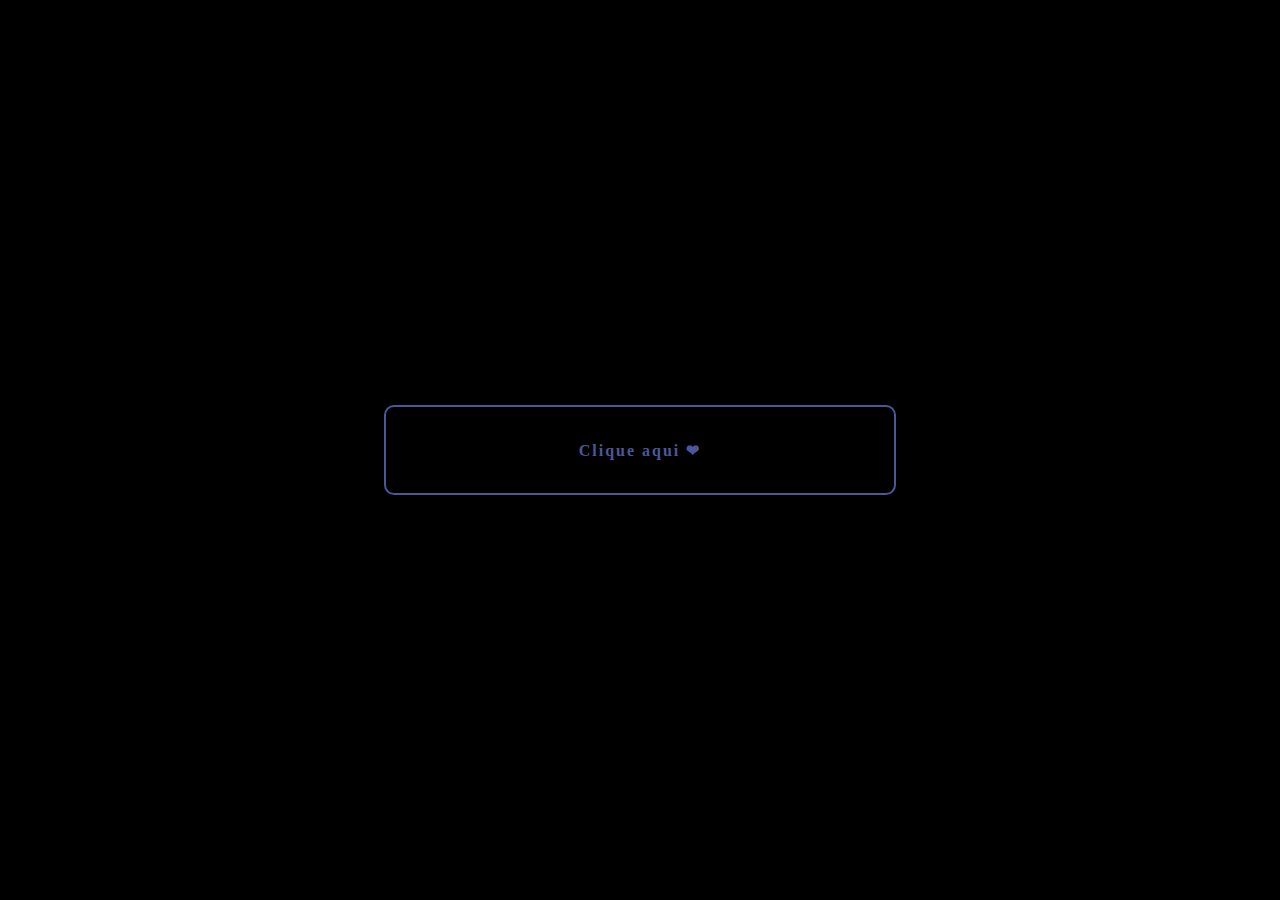
<file: index.html>
<!DOCTYPE html>
<html lang="en">

<head>
    <meta charset="UTF-8">
    <meta name="viewport" content="width=device-width, initial-scale=1.0">
    <title>Para o meu amor &#10084;</title>
    <link href="https://fonts.googleapis.com/css2?family=Dancing+Script&display=swap" rel="stylesheet">

    <style>
        /* 🎨 Variáveis globais */
        :root {
            --black: #010001;
            --main-color-blue: #4A5899;
            --secondary-color-puce: #DB7F8E;
            --secondary-color-rose: #FFDBDA;
            --text-color: #333;
            --font-especial: 'Dancing Script', cursive;
            --font-normal: Roboto, cursive;
        }

        * {
            margin: 0;
            padding: 0;
            box-sizing: border-box;
            font-family: var(--font-especial);
            letter-spacing: 2px;
        }

        .content {
            background-color: var(--black);
            display: flex;
            justify-content: center;
            align-items: center;
            height: 100vh;
            width: 100vw;
        }

        .firstButton {
            border: 2px solid var(--main-color-blue);
            background-color: var(--black);
            color: var(--main-color-blue);
            display: flex;
            justify-content: center;
            align-items: center;
            width: 40%;
            height: 10%;
            border-radius: 10px;
            font-size: medium;
            font-weight: bold;
            cursor: pointer;
            font-family: var(--font-normal);
        }

        .firstButton:hover {
            border-color: var(--secondary-color-puce);
            color: var(--secondary-color-puce);
        }

        .firstdialog[open] {
            width: 85%;
            height: 40%;
            background-color: var(--secondary-color-rose);
            color: var(--secondary-color-puce);
            position: fixed;
            top: 50%;
            left: 50%;
            transform: translate(-50%, -50%);
            display: flex;
            flex-direction: column;
            justify-content: space-evenly;
            align-items: center;
            border-radius: 10px;
        }

        h2 {
            color: var(--black);
        }

        .botoes {
            width: 100%;
            height: 18%;
            display: flex;
            justify-content: space-around;
            align-items: center;
        }

        .sim {
            border: 2px solid #4CAF50;
            background-color: var(--secondary-color-rose);
            color: #4CAF50;
            display: flex;
            justify-content: center;
            align-items: center;
            width: 40%;
            height: 100%;
            border-radius: 10px;
            font-size: medium;
            font-weight: bold;
            cursor: pointer;
        }

        .nao {
            border: 2px solid #F44336;
            background-color: var(--secondary-color-rose);
            color: #F44336;
            display: flex;
            justify-content: center;
            align-items: center;
            width: 40%;
            height: 100%;
            border-radius: 10px;
            font-size: medium;
            font-weight: bold;
            cursor: pointer;
        }
    </style>

</head>

<body>
    <div class="content">

        <button class="firstButton" id="firstButton">Clique aqui &#10084;</button>

    </div>
    <Dialog class="firstdialog">
        <h2>Tem certeza amor ??</h2>

        <div class="botoes">
            <button class="sim" onclick="window.location.href = 'pages/surprise.html'">Simmm !!! &#10084;</button>
            <button class="nao" onclick="window.location.href = 'pages/surprise.html'">Sim em vermelho &#10084;</button>
        </div>
    </Dialog>

</body>

</html>
<script src="js/all.js" defer></script>
</file>
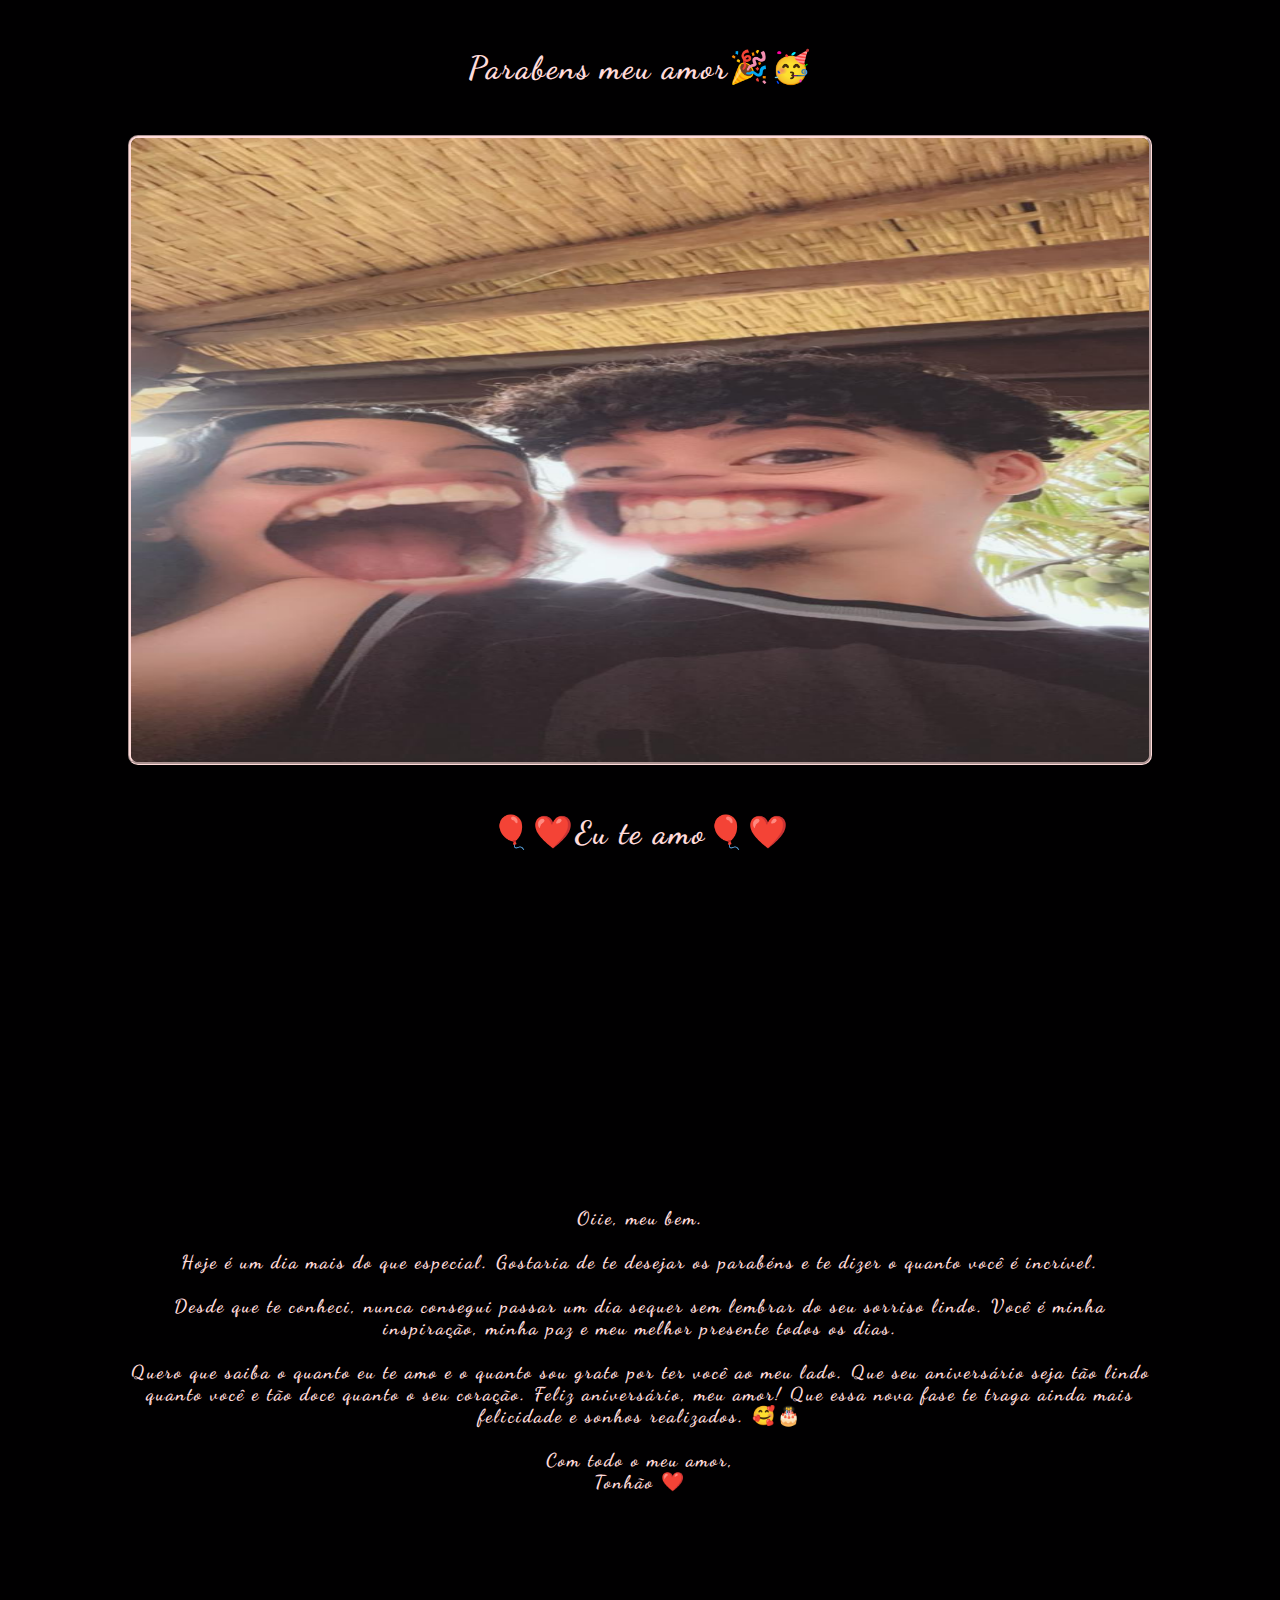
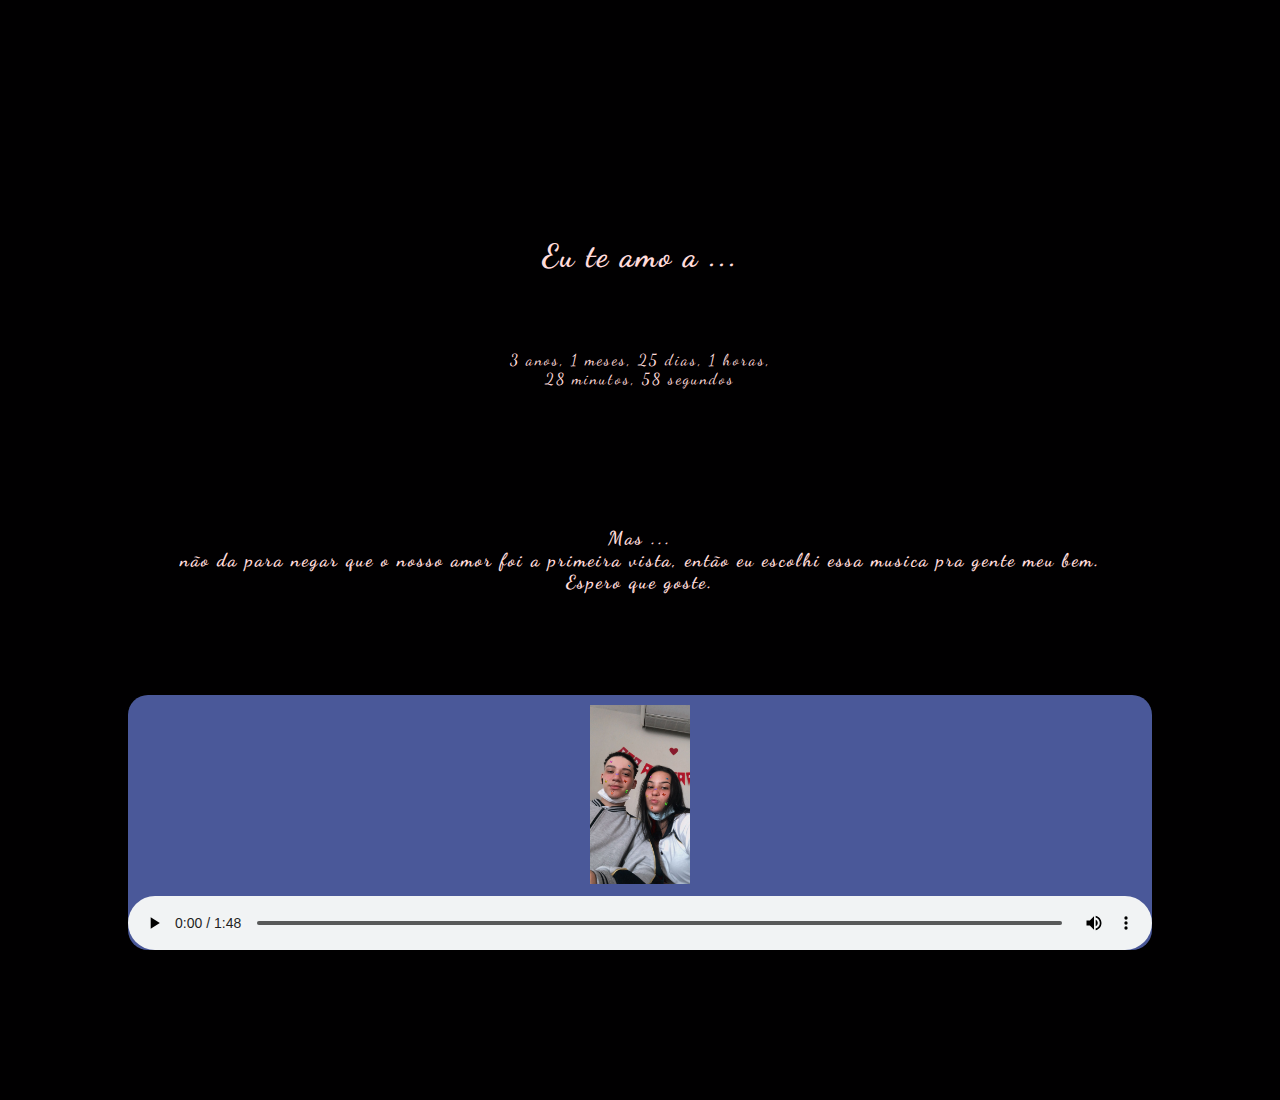
<file: surprise.html>
<!DOCTYPE html>
<html lang="en">

<head>
    <meta charset="UTF-8">
    <meta name="viewport" content="width=device-width, initial-scale=1.0">
    <title>Parabens vida &#10084;</title>
    <link href="https://fonts.googleapis.com/css2?family=Dancing+Script&display=swap" rel="stylesheet">

    <style>
        :root {
            --black: #010001;
            --main-color-blue: #4A5899;
            --secondary-color-puce: #DB7F8E;
            --secondary-color-rose: #FFDBDA;
            --text-color: #333;
            --font-especial: 'Dancing Script', cursive;
            --font-normal: Roboto, cursive;
        }

        * {
            margin: 0;
            padding: 0;
            box-sizing: border-box;
            font-family: var(--font-especial);
            letter-spacing: 2px;
        }

        .content {
            background-color: var(--black);
            width: 100vw;
            height: 300vh;
        }

        .container {
            width: 100%;
            height: 100vh;
            display: flex;
            flex-direction: column;
            justify-content: space-evenly;
            align-items: center;
            color: var(--secondary-color-rose);
        }

        .foto {
            width: 80%;
            height: 70vh;
            overflow: hidden;
            display: flex;
            justify-content: center;
            align-items: center;
            position: relative;
            border: 3px groove var(--secondary-color-rose);
            border-radius: 10px;
        }

        .foto img {
            width: 100%;
            height: 100%;
            object-fit: fill;
            position: absolute;
            top: 0;
            left: 0;
            opacity: 0;
            transition: opacity 1s ease-in-out;
        }

        .foto img.active {
            opacity: 1;
        }

        .text {
            width: 80%;
            height: 90vh;
            display: flex;
            justify-content: space-around;
            align-items: center;
            overflow: hidden;
            text-align: center;
        }

        .box {
            display: flex;
            flex-direction: column;
            align-items: center;
            justify-content: space-around;
            width: 90%;
            height: 30%;
        }

        .box2 {
            display: flex;
            flex-direction: column;
            align-items: center;
            width: 100%;
            height: 45%;
        }

        .song {
            width: 80%;
            height: 70%;
            display: flex;
            flex-direction: column;
        }

        .picture {
            height: 70%;
            background-color: var(--main-color-blue);
            display: flex;
            justify-content: center;
            align-items: center;
            border-radius: 20px 20px 0px 0px;
        }

        .picture img {
            height: 90%;
        }

        .audioClass {
            width: 100%;
            height: 20%;
            background-color: var(--main-color-blue);
            border-radius: 0px 0px 20px 20px;
        }

        .timer {
            text-align: center;
        }
    </style>
</head>

<body>

    <div class="content">
        <div class="container">
            <h1>Parabens meu amor🎉🥳</h1>
            <div class="foto">
                <img src="images/1.jpeg" class="active">
                <img src="images/2.jpeg">
                <img src="images/3.jpeg">
                <img src="images/4.jpeg">
                <img src="images/5.jpeg">
            </div>
            <h1>🎈❤️Eu te amo🎈❤️</h1>
        </div>
        <div class="container">
            <div class="text">

                <h3>
                    Oiie, meu bem.
                    <br>
                    <br>
                    Hoje é um dia mais do que especial. Gostaria de te desejar os parabéns e te dizer o quanto você é
                    incrível.
                    <br>
                    <br>
                    Desde que te conheci, nunca consegui passar um dia sequer sem lembrar do seu sorriso lindo. Você é
                    minha inspiração, minha paz e meu melhor presente todos os dias.
                    <br>
                    <br>
                    Quero que saiba o quanto eu te amo e o quanto sou grato por ter você ao meu lado. Que seu
                    aniversário seja tão lindo quanto você e tão doce quanto o seu coração. Feliz aniversário, meu amor!
                    Que essa nova fase te traga ainda mais felicidade e sonhos realizados. 🥰🎂
                    <br>
                    <br>
                    Com todo o meu amor,
                    <br>
                    Tonhão ❤️
                </h3>
            </div>
        </div>
        <div class="container">
            <div class="box">
                <h1>Eu te amo a ...</h1>
                <div class="timer" id="timer">Carregando...</div>
            </div>

            <div class="box">
                <h3 class="text">
                    Mas ...
                    <br>
                    não da para negar que o nosso amor foi a primeira vista, então eu escolhi essa musica pra gente
                    meu bem.
                    <br>
                    Espero que goste.
                </h3>
            </div>

            <div class="box2">
                <div class="song">
                    <div class="picture">
                        <img src="images/WhatsApp Image 2025-03-29 at 2.08.03 AM.jpeg" alt="1">
                    </div>
                    <audio controls class="audioClass">
                        <source
                            src="song/A música do Tchan da Mavis e do Johnny _ Hotel Transilvânia _ Clipe [lCIaAXy-MNw].mp3"
                            type="audio/mpeg">
                    </audio>
                </div>

            </div>

        </div>
    </div>

</body>

</html>
<script src="all.js" defer></script>
</file>
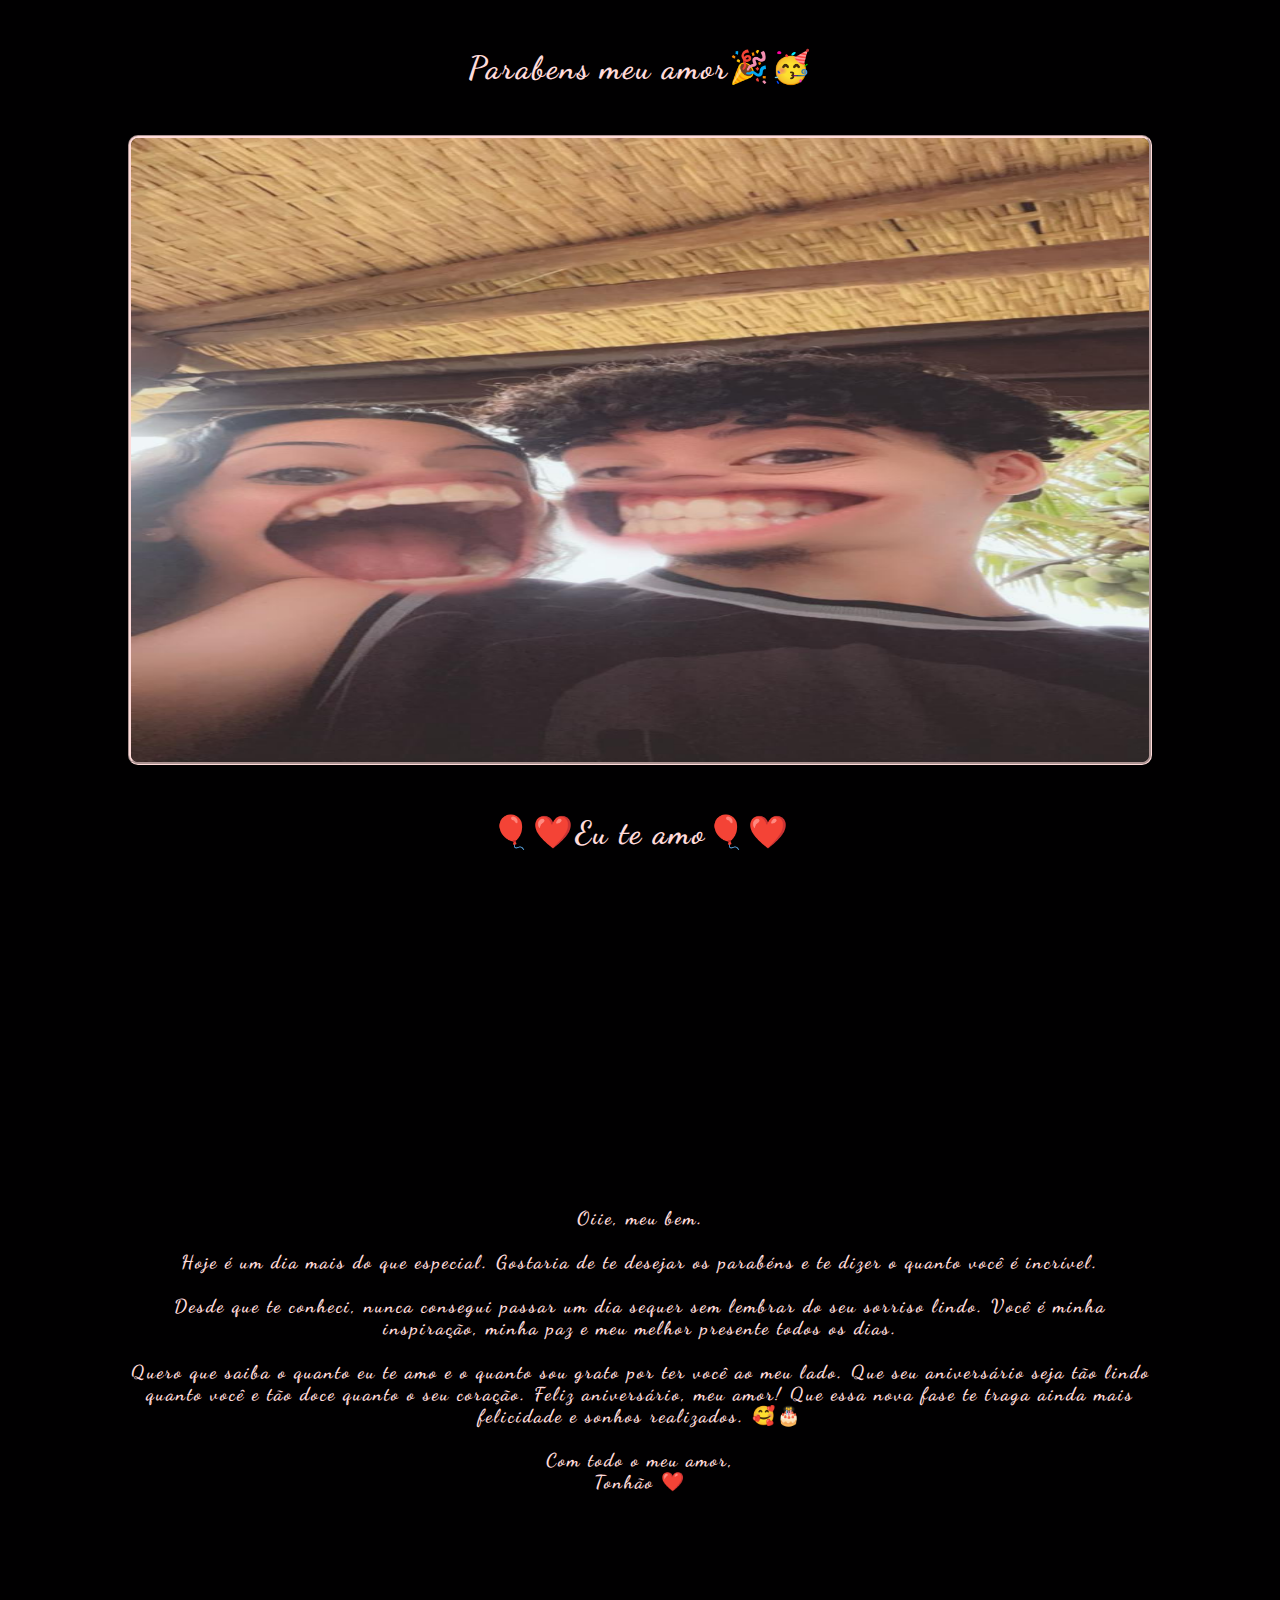
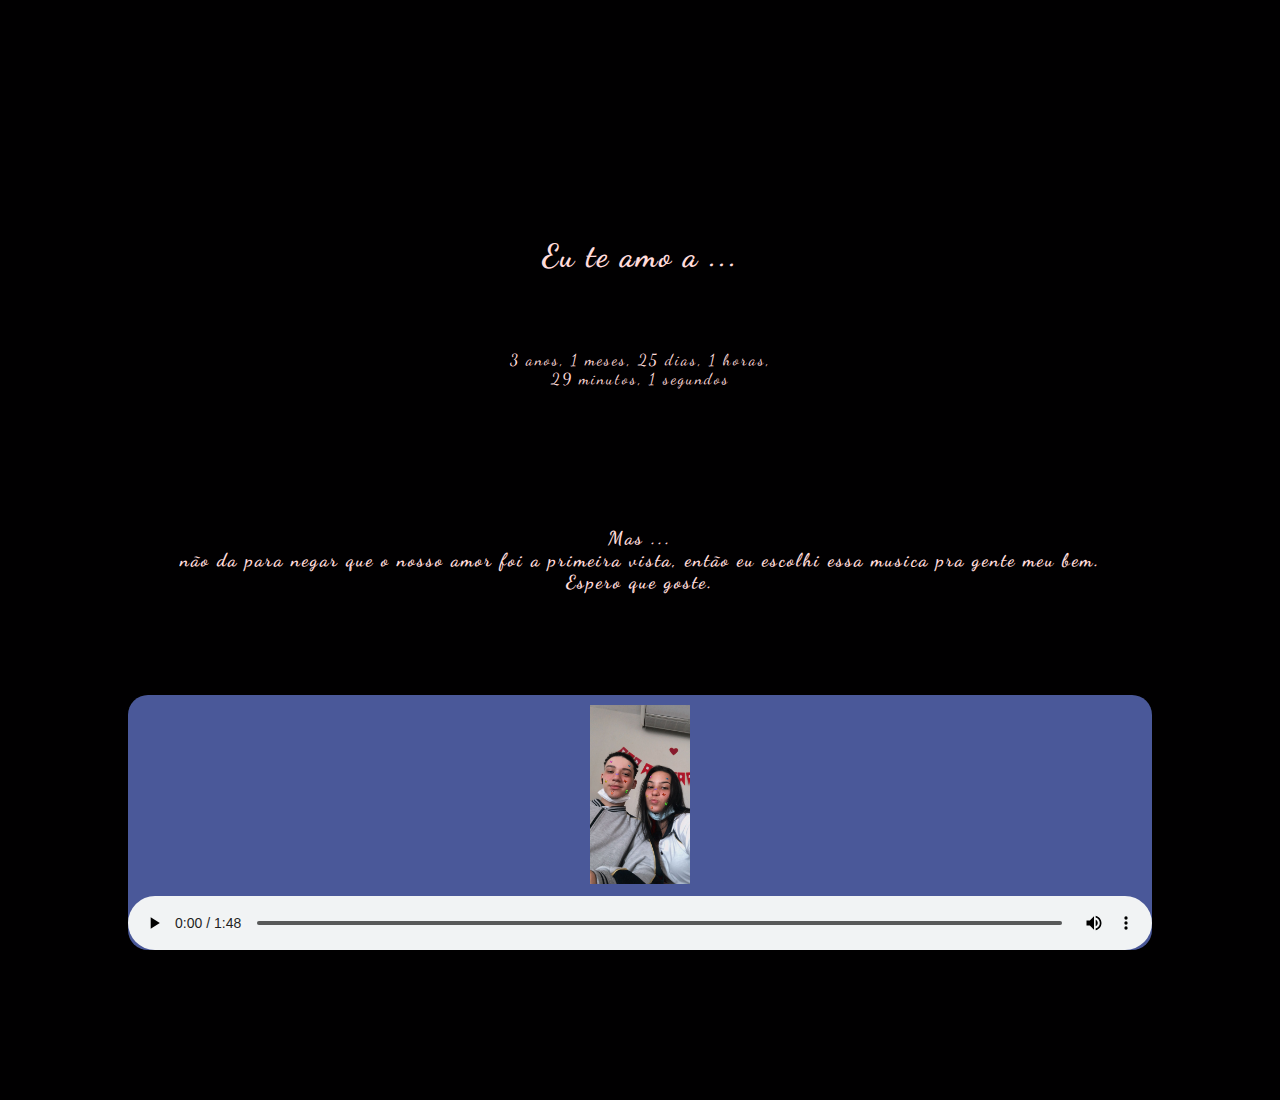
<file: pages/surprise.html>
<!DOCTYPE html>
<html lang="en">

<head>
    <meta charset="UTF-8">
    <meta name="viewport" content="width=device-width, initial-scale=1.0">
    <title>Parabens vida &#10084;</title>
    <link href="https://fonts.googleapis.com/css2?family=Dancing+Script&display=swap" rel="stylesheet">

    <style>
        :root {
            --black: #010001;
            --main-color-blue: #4A5899;
            --secondary-color-puce: #DB7F8E;
            --secondary-color-rose: #FFDBDA;
            --text-color: #333;
            --font-especial: 'Dancing Script', cursive;
            --font-normal: Roboto, cursive;
        }

        * {
            margin: 0;
            padding: 0;
            box-sizing: border-box;
            font-family: var(--font-especial);
            letter-spacing: 2px;
        }

        .content {
            background-color: var(--black);
            width: 100vw;
            height: 300vh;
        }

        .container {
            width: 100%;
            height: 100vh;
            display: flex;
            flex-direction: column;
            justify-content: space-evenly;
            align-items: center;
            color: var(--secondary-color-rose);
        }

        .foto {
            width: 80%;
            height: 70vh;
            overflow: hidden;
            display: flex;
            justify-content: center;
            align-items: center;
            position: relative;
            border: 3px groove var(--secondary-color-rose);
            border-radius: 10px;
        }

        .foto img {
            width: 100%;
            height: 100%;
            object-fit: fill;
            position: absolute;
            top: 0;
            left: 0;
            opacity: 0;
            transition: opacity 1s ease-in-out;
        }

        .foto img.active {
            opacity: 1;
        }

        .text {
            width: 80%;
            height: 90vh;
            display: flex;
            justify-content: space-around;
            align-items: center;
            overflow: hidden;
            text-align: center;
        }

        .box {
            display: flex;
            flex-direction: column;
            align-items: center;
            justify-content: space-around;
            width: 90%;
            height: 30%;
        }

        .box2 {
            display: flex;
            flex-direction: column;
            align-items: center;
            width: 100%;
            height: 45%;
        }

        .song {
            width: 80%;
            height: 70%;
            display: flex;
            flex-direction: column;
        }

        .picture {
            height: 70%;
            background-color: var(--main-color-blue);
            display: flex;
            justify-content: center;
            align-items: center;
            border-radius: 20px 20px 0px 0px;
        }

        .picture img {
            height: 90%;
        }

        .audioClass {
            width: 100%;
            height: 20%;
            background-color: var(--main-color-blue);
            border-radius: 0px 0px 20px 20px;
        }

        .timer {
            text-align: center;
        }
    </style>
</head>

<body>

    <div class="content">
        <div class="container">
            <h1>Parabens meu amor🎉🥳</h1>
            <div class="foto">
                <img src="../images/1.jpeg" class="active">
                <img src="../images/2.jpeg">
                <img src="../images/3.jpeg">
                <img src="../images/4.jpeg">
                <img src="../images/5.jpeg">
            </div>
            <h1>🎈❤️Eu te amo🎈❤️</h1>
        </div>
        <div class="container">
            <div class="text">

                <h3>
                    Oiie, meu bem.
                    <br>
                    <br>
                    Hoje é um dia mais do que especial. Gostaria de te desejar os parabéns e te dizer o quanto você é
                    incrível.
                    <br>
                    <br>
                    Desde que te conheci, nunca consegui passar um dia sequer sem lembrar do seu sorriso lindo. Você é
                    minha inspiração, minha paz e meu melhor presente todos os dias.
                    <br>
                    <br>
                    Quero que saiba o quanto eu te amo e o quanto sou grato por ter você ao meu lado. Que seu
                    aniversário seja tão lindo quanto você e tão doce quanto o seu coração. Feliz aniversário, meu amor!
                    Que essa nova fase te traga ainda mais felicidade e sonhos realizados. 🥰🎂
                    <br>
                    <br>
                    Com todo o meu amor,
                    <br>
                    Tonhão ❤️
                </h3>
            </div>
        </div>
        <div class="container">
            <div class="box">
                <h1>Eu te amo a ...</h1>
                <div class="timer" id="timer">Carregando...</div>
            </div>

            <div class="box">
                <h3 class="text">
                    Mas ...
                    <br>
                    não da para negar que o nosso amor foi a primeira vista, então eu escolhi essa musica pra gente
                    meu bem.
                    <br>
                    Espero que goste.
                </h3>
            </div>

            <div class="box2">
                <div class="song">
                    <div class="picture">
                        <img src="../images/WhatsApp Image 2025-03-29 at 2.08.03 AM.jpeg" alt="1">
                    </div>
                    <audio controls class="audioClass">
                        <source
                            src="../song/A música do Tchan da Mavis e do Johnny _ Hotel Transilvânia _ Clipe [lCIaAXy-MNw].mp3"
                            type="audio/mpeg">
                    </audio>
                </div>

            </div>

        </div>
    </div>

</body>

</html>
<script src="../js/all.js" defer></script>
</file>
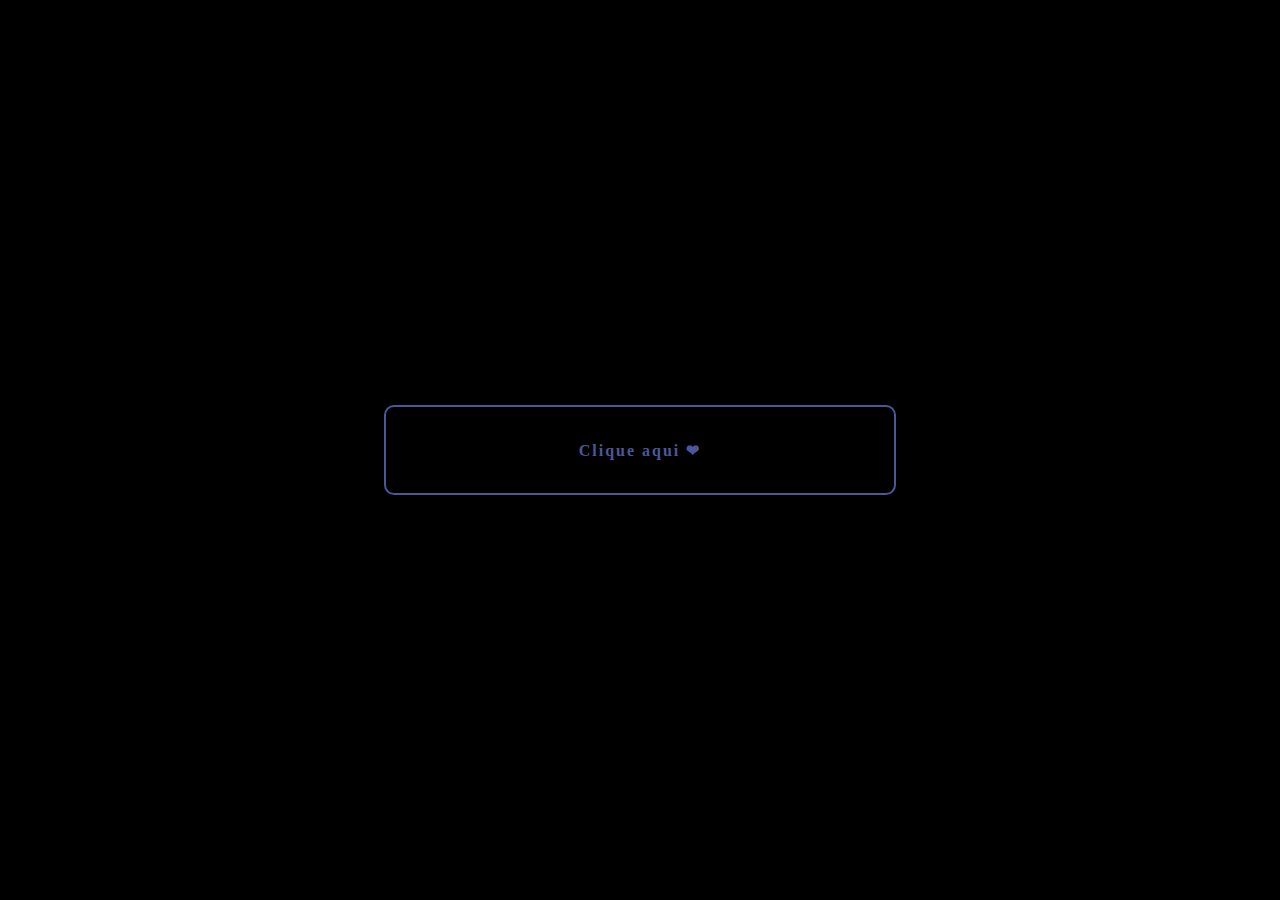
<file: S2/home.html>
<!DOCTYPE html>
<html lang="en">

<head>
    <meta charset="UTF-8">
    <meta name="viewport" content="width=device-width, initial-scale=1.0">
    <title>Para o meu amor &#10084;</title>
    <link href="https://fonts.googleapis.com/css2?family=Dancing+Script&display=swap" rel="stylesheet">

    <style>
        /* 🎨 Variáveis globais */
        :root {
            --black: #010001;
            --main-color-blue: #4A5899;
            --secondary-color-puce: #DB7F8E;
            --secondary-color-rose: #FFDBDA;
            --text-color: #333;
            --font-especial: 'Dancing Script', cursive;
            --font-normal: Roboto, cursive;
        }

        * {
            margin: 0;
            padding: 0;
            box-sizing: border-box;
            font-family: var(--font-especial);
            letter-spacing: 2px;
        }

        .content {
            background-color: var(--black);
            display: flex;
            justify-content: center;
            align-items: center;
            height: 100vh;
            width: 100vw;
        }

        .firstButton {
            border: 2px solid var(--main-color-blue);
            background-color: var(--black);
            color: var(--main-color-blue);
            display: flex;
            justify-content: center;
            align-items: center;
            width: 40%;
            height: 10%;
            border-radius: 10px;
            font-size: medium;
            font-weight: bold;
            cursor: pointer;
            font-family: var(--font-normal);
        }

        .firstButton:hover {
            border-color: var(--secondary-color-puce);
            color: var(--secondary-color-puce);
        }

        .firstdialog[open] {
            width: 85%;
            height: 40%;
            background-color: var(--secondary-color-rose);
            color: var(--secondary-color-puce);
            position: fixed;
            top: 50%;
            left: 50%;
            transform: translate(-50%, -50%);
            display: flex;
            flex-direction: column;
            justify-content: space-evenly;
            align-items: center;
            border-radius: 10px;
        }

        h2 {
            color: var(--black);
        }

        .botoes {
            width: 100%;
            height: 18%;
            display: flex;
            justify-content: space-around;
            align-items: center;
        }

        .sim {
            border: 2px solid #4CAF50;
            background-color: var(--secondary-color-rose);
            color: #4CAF50;
            display: flex;
            justify-content: center;
            align-items: center;
            width: 40%;
            height: 100%;
            border-radius: 10px;
            font-size: medium;
            font-weight: bold;
            cursor: pointer;
        }

        .nao {
            border: 2px solid #F44336;
            background-color: var(--secondary-color-rose);
            color: #F44336;
            display: flex;
            justify-content: center;
            align-items: center;
            width: 40%;
            height: 100%;
            border-radius: 10px;
            font-size: medium;
            font-weight: bold;
            cursor: pointer;
        }
    </style>

</head>

<body>
    <div class="content">

        <button class="firstButton" id="firstButton">Clique aqui &#10084;</button>

    </div>
    <Dialog class="firstdialog">
        <h2>Tem certeza amor ??</h2>

        <div class="botoes">
            <button class="sim" onclick="window.location.href = 'surprise.html'">Simmm !!! &#10084;</button>
            <button class="nao" onclick="window.location.href = 'surprise.html'">Sim em vermelho &#10084;</button>
        </div>
    </Dialog>

</body>

</html>
<script src="all.js" defer></script>
</file>
